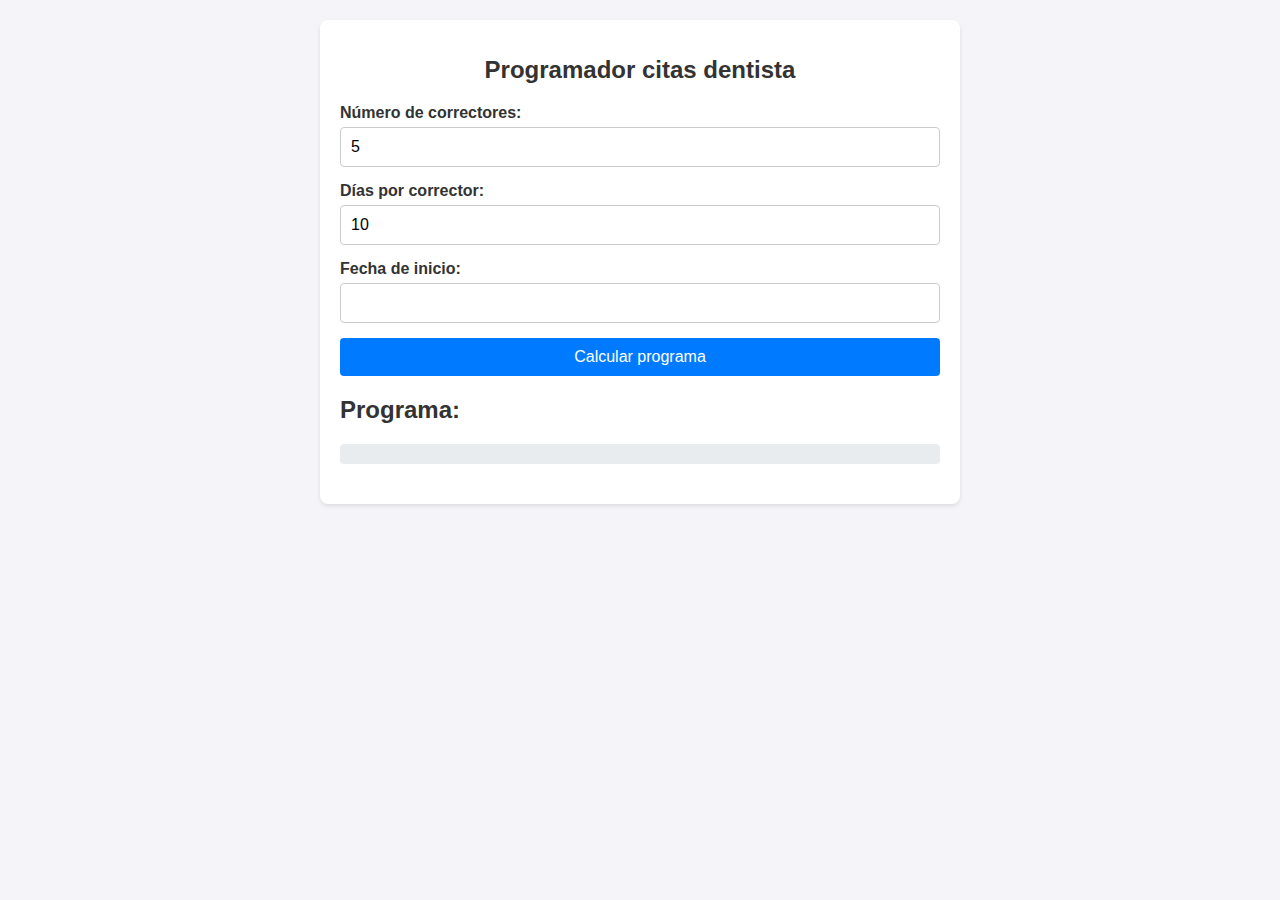
<file: dentista/index.html>
<!DOCTYPE html>
<html lang="es">
<head>
    <meta charset="UTF-8">
    <meta name="viewport" content="width=device-width, initial-scale=1.0">
    <title>Programador citas dentista</title>
    <link href="https://npmcdn.com/flatpickr/dist/flatpickr.min.css" rel="stylesheet">
    <style>
        body {
            font-family: Arial, sans-serif;
            margin: 0;
            padding: 0;
            background-color: #f4f4f9;
            color: #333;
        }

        .container {
            max-width: 600px;
            margin: 20px auto;
            padding: 20px;
            background: #fff;
            border-radius: 8px;
            box-shadow: 0 2px 4px rgba(0, 0, 0, 0.1);
        }

        h1 {
            font-size: 24px;
            margin-bottom: 20px;
            text-align: center;
        }

        .form-group {
            margin-bottom: 15px;
        }

        label {
            display: block;
            font-weight: bold;
            margin-bottom: 5px;
        }

        input[type="number"],
        input[type="text"] {
            width: 100%;
            padding: 10px;
            font-size: 16px;
            border: 1px solid #ccc;
            border-radius: 4px;
            box-sizing: border-box;
        }

        button {
            display: block;
            width: 100%;
            padding: 10px;
            font-size: 16px;
            background-color: #007bff;
            color: white;
            border: none;
            border-radius: 4px;
            cursor: pointer;
        }

        button:hover {
            background-color: #0056b3;
        }

        #results {
            font-size: 16px;
            margin-top: 20px;
            padding: 10px;
            background: #e9ecef;
            border-radius: 4px;
        }

        #calendar {
            margin-top: 20px;
        }

        .highlight-start {
            background-color: #28a745 !important;
            color: white !important;
        }

        .highlight-range {
            background-color: #ffc107 !important;
            color: black !important;
        }

        .flatpickr-calendar.inline{
            margin: 20px auto;
        }
        input.flatpickr-input.flatpickr-mobile {
            font-size: 16px;
        }
    </style>
</head>
<body>
    <div class="container">
        <h1>Programador citas dentista</h1>

        <div class="form-group">
            <label for="numTreatments">Número de correctores:</label>
            <input type="number" id="numTreatments" min="1" value="5">
        </div>

        <div class="form-group">
            <label for="daysPerTreatment">Días por corrector:</label>
            <input type="number" id="daysPerTreatment" min="1" value="10">
        </div>

        <div class="form-group">
            <label for="startDate">Fecha de inicio:</label>
            <input type="text" id="startDate">
        </div>

        <button id="calculateBtn">Calcular programa</button>

        <h2>Programa:</h2>
        <p id="results"></p>

        <div id="calendar"></div>
    </div>
    <script src="https://npmcdn.com/flatpickr/dist/flatpickr.min.js"></script>
    <script src="https://npmcdn.com/flatpickr/dist/l10n/es.js"></script>
    <script>
        // Initialize the calendar using Flatpickr
        flatpickr("#startDate", {
            locale: "es",
            defaultDate: "today",
            dateFormat: "Y-m-d"
        });

        const calculateBtn = document.getElementById("calculateBtn");
        const results = document.getElementById("results");
        const calendarDiv = document.getElementById("calendar");
        const dateOptions = {
            weekday: 'long',
            year: 'numeric',
            month: 'long',
            day: 'numeric',
        };

        calculateBtn.addEventListener("click", () => {
            const numTreatments = parseInt(document.getElementById("numTreatments").value, 10);
            const daysPerTreatment = parseInt(document.getElementById("daysPerTreatment").value, 10);
            const startDate = document.getElementById("startDate").value;
            const start = new Date(startDate);

            if (!numTreatments || !daysPerTreatment || !startDate || !(start instanceof Date)) {
                results.textContent = "Por favor, rellena correctamente los campos";
                return;
            }
            
            const totalDays = numTreatments * daysPerTreatment;
            const endDate = new Date(start);
            endDate.setDate(start.getDate() + totalDays - 1);

            results.innerHTML = `Duración total: <strong>${totalDays} días</strong>`;

            const treatmentDays = [];
            for (let i = 0; i < numTreatments; i++) {
                const treatmentStart = new Date(start.getTime());
                treatmentStart.setDate(start.getDate() + i * daysPerTreatment);
                treatmentDays.push(new Date(treatmentStart));
            }

            results.innerHTML += "<br><br>Cambios de aparato:";
            treatmentDays.forEach((date, index) => {
                results.innerHTML += `<br>Cambio ${index + 1}: <strong>${date.toLocaleDateString('es-ES', dateOptions)}</strong>`;
            });

            results.innerHTML += `<br><br>Próxima cita a partir del <strong>${endDate.toLocaleDateString('es-ES', dateOptions)}</strong>`;

            const highlightedDays = [];
            const rangeDays = [];
            treatmentDays.forEach((date) => {
                const startDayISO = new Date(Date.UTC(date.getFullYear(), date.getMonth(), date.getDate()-1)).toISOString().split("T")[0];
                highlightedDays.push(startDayISO);

                for (let i = 0; i < daysPerTreatment; i++) {
                    const dayInRange = new Date(date.getTime());
                    dayInRange.setDate(date.getDate() -1 + i);
                    const dayInRangeISO = new Date(Date.UTC(dayInRange.getFullYear(), dayInRange.getMonth(), dayInRange.getDate())).toISOString().split("T")[0];
                    rangeDays.push(dayInRangeISO);
                }
            });

            const programCalendar = flatpickr(calendarDiv, {
                locale: "es",
                inline: true,
                defaultDate: start,
                enable: [...new Set([...highlightedDays, ...rangeDays])],
                onDayCreate: (dObj, dStr, fp, dayElem) => {
                    const dateStr = dayElem.dateObj.toISOString().split("T")[0];
                    if (highlightedDays.includes(dateStr)) {
                        dayElem.classList.add("highlight-start");
                    } else if (rangeDays.includes(dateStr)) {
                        dayElem.classList.add("highlight-range");
                    }
                }
            });

            programCalendar.jumpToDate(start);
        });
    </script>
</body>
</html>
</file>
